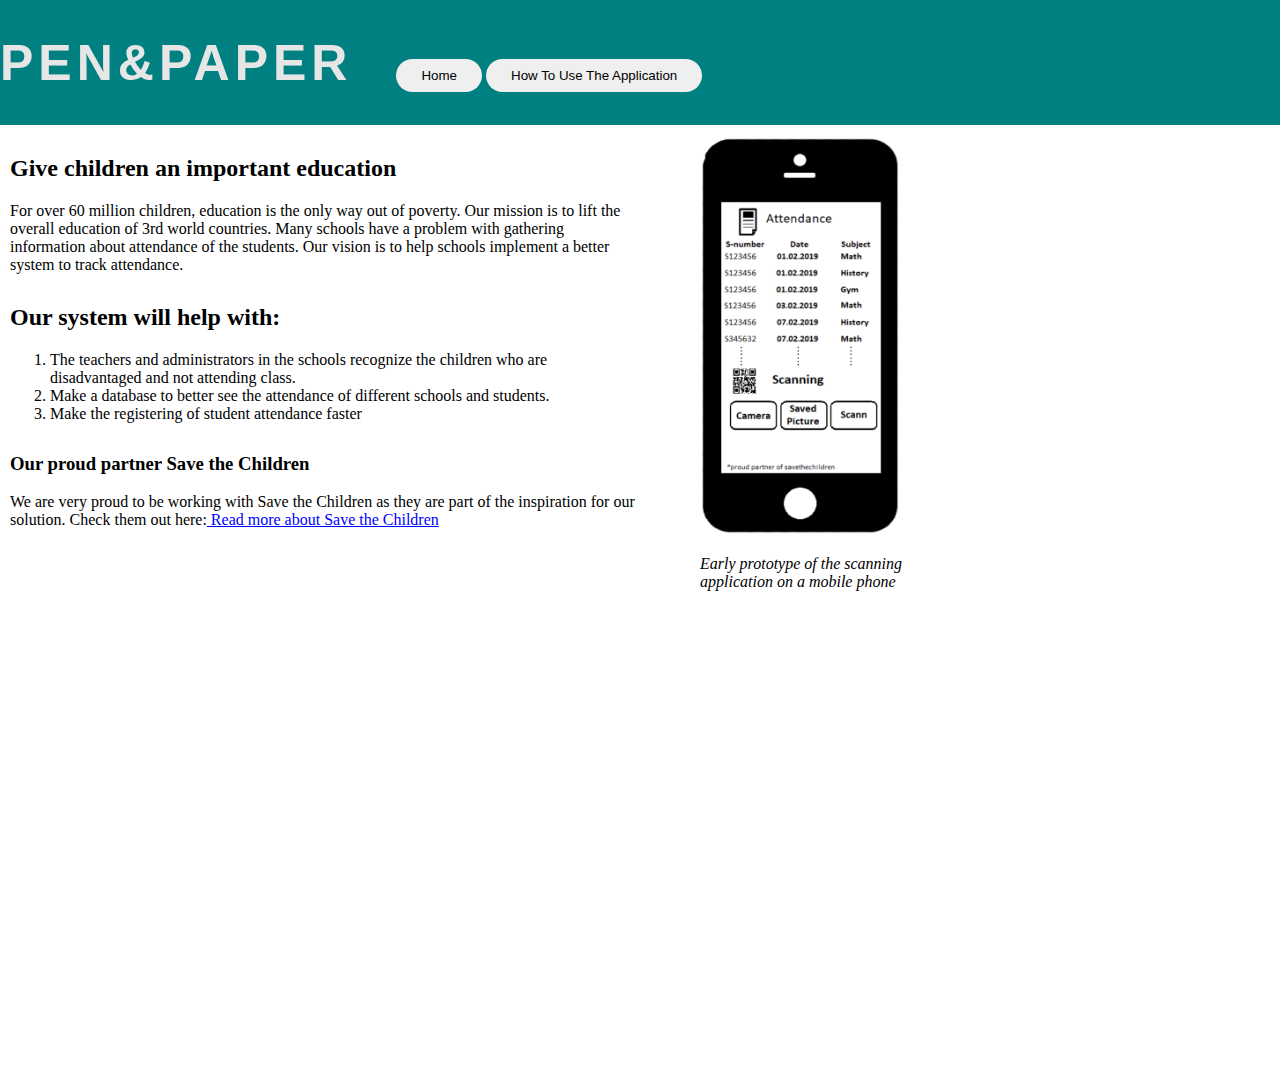
<file: index.html>
<!DOCTYPE html>
<html lang="en">
<head>
    <meta charset="UTF-8">
    <title>Home Page</title>
    <link rel="stylesheet" href="stylesheet.css">
    <link rel="stylesheet" href="nav-bar2.css">
</head>

<body style="margin: 0">

<nav class="naturalA">
    <div class="logo">
        <h1>
            <a href="index.html">
                Pen&Paper
            </a>
        </h1>
    </div>
    <div style="display: inline-block">
        <ul>
            <a href="index.html">
                <button>Home</button>
            </a>
            <a href="useCases.html">
                <button>How To Use The Application</button>
            </a>
        </ul>
    </div>
</nav>

<div class="grid-container">

    <div>
        <h2> Give children an important education </h2>
        <p>
            For over 60 million children, education is the only way out of poverty.
            Our mission is to lift the overall education of 3rd world countries.
            Many schools have a problem with gathering information about attendance of the students.
            Our vision is to help schools implement a better system to track attendance.
        </p>

        <h2 class="headingSpace"> Our system will help with: </h2>
        <ol>
            <li>The teachers and administrators in the schools recognize
                the children who are disadvantaged and not attending class.
            </li>
            <li>Make a database to better see the attendance of different schools and students.</li>
            <li>Make the registering of student attendance faster</li>
        </ol>

        <h3 class="headingSpace">Our proud partner Save the Children</h3>
        <p> We are very proud to be working with Save the Children
            as they are part of the inspiration for our solution.
            Check them out here:<a class="hyperlinks" href="https://www.savethechildren.net/"> Read more about Save the
                Children </a>


        </p>
    </div>
    <div class="gridSpace">
        <img width="200px" height="400px" src="images/app.PNG"/>
        <p><i>Early prototype of the scanning <br/>
            application on a mobile phone</i></p>
    </div>


</div>

</body>
</html>
</file>
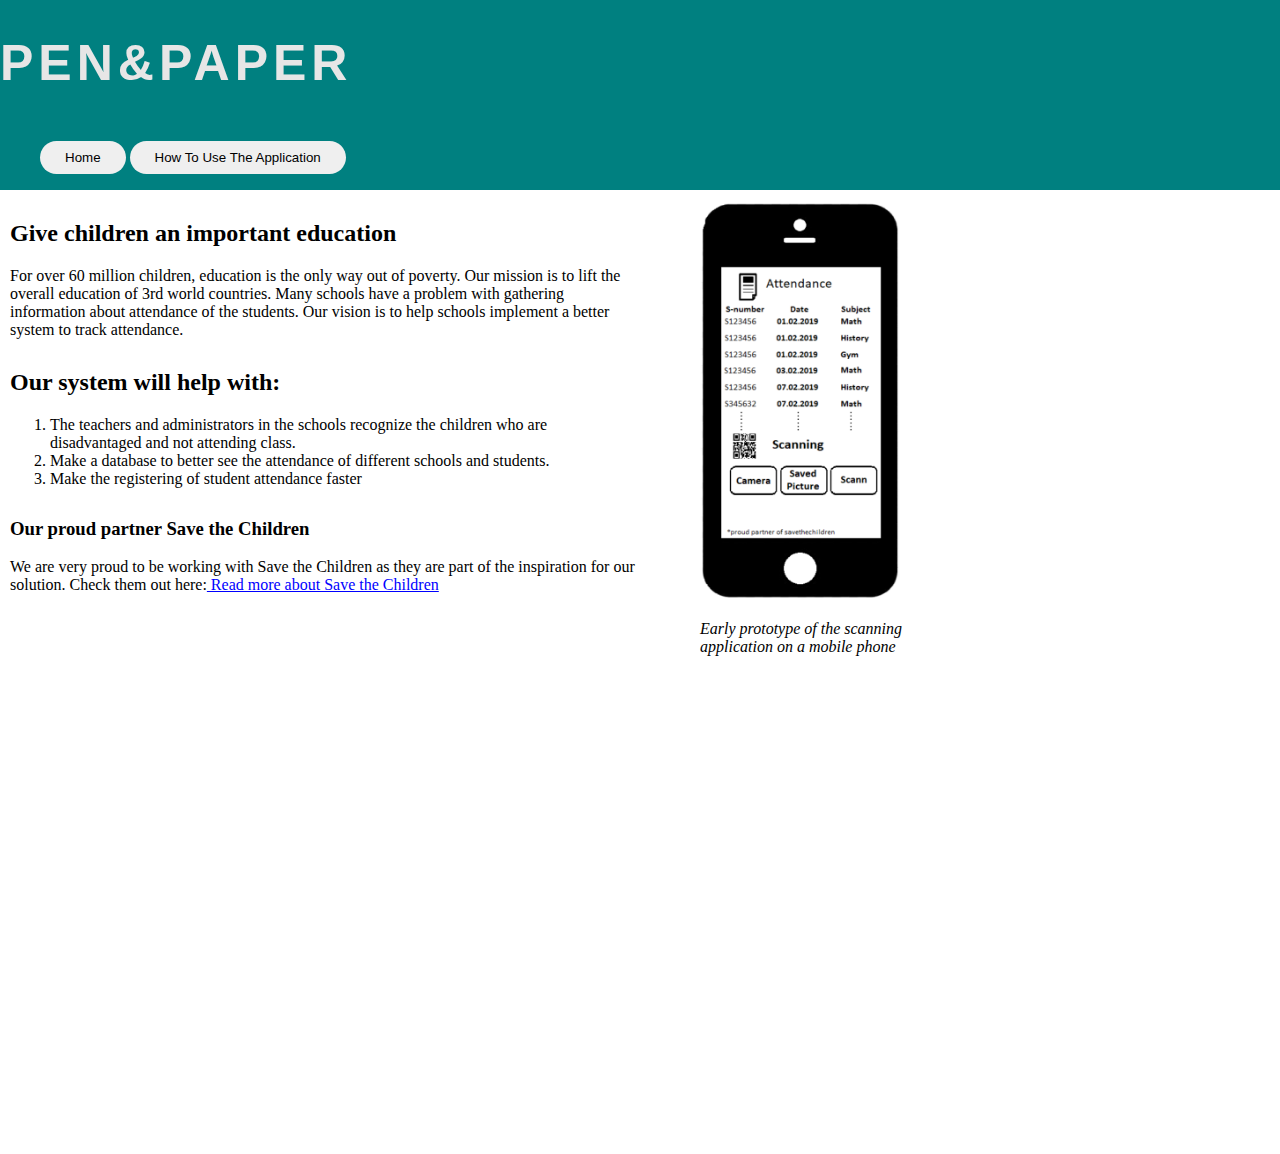
<file: homePage.html>
<!DOCTYPE html>
<html lang="en">
<head>
    <meta charset="UTF-8">
    <title>Home Page</title>
    <link rel="stylesheet" href="stylesheet.css">
    <link rel="stylesheet" href="nav-bar2.css">
</head>

<body style="margin: 0">

<nav class="naturalA">
        <div class="logo">
        <h1>
            <a href="homePage.html">
                Pen&Paper
            </a>
        </h1>
    </div>
    <ul>
        <a href="homePage.html"><button>Home</button></a>
        <a href="useCases.html"><button>How To Use The Application</button></a>
    </ul>
</nav>

<div class="grid-container">

    <div>
        <h2> Give children an important education </h2>
        <p>
        For over 60 million children, education is the only way out of poverty.
        Our mission is to lift the overall education of 3rd world countries.
        Many schools have a problem with gathering information about attendance of the students.
        Our vision is to help schools implement a better system to track attendance.
        </p>

        <h2 class="headingSpace"> Our system will help with: </h2>
        <ol>
            <li>The teachers and administrators in the schools recognize
                the children who are disadvantaged and not attending class.</li>
            <li>Make a database to better see the attendance of different schools and students.</li>
            <li>Make the registering of student attendance faster</li>
        </ol>

        <h3 class="headingSpace">Our proud partner Save the Children</h3>
        <p> We are very proud to be working with Save the Children
            as they are part of the inspiration for our solution.
            Check them out here:<a class="hyperlinks" href="Redd barna https://www.savethechildren.net/"> Read more about Save the Children </a>


        </p>
    </div>
    <div class="gridSpace">
        <img width="200px" height="400px" src="images/app.PNG"/>
        <p><i>Early prototype of the scanning <br />
            application on a mobile phone</i> </p>
    </div>



</div>

</body>
</html>
</file>
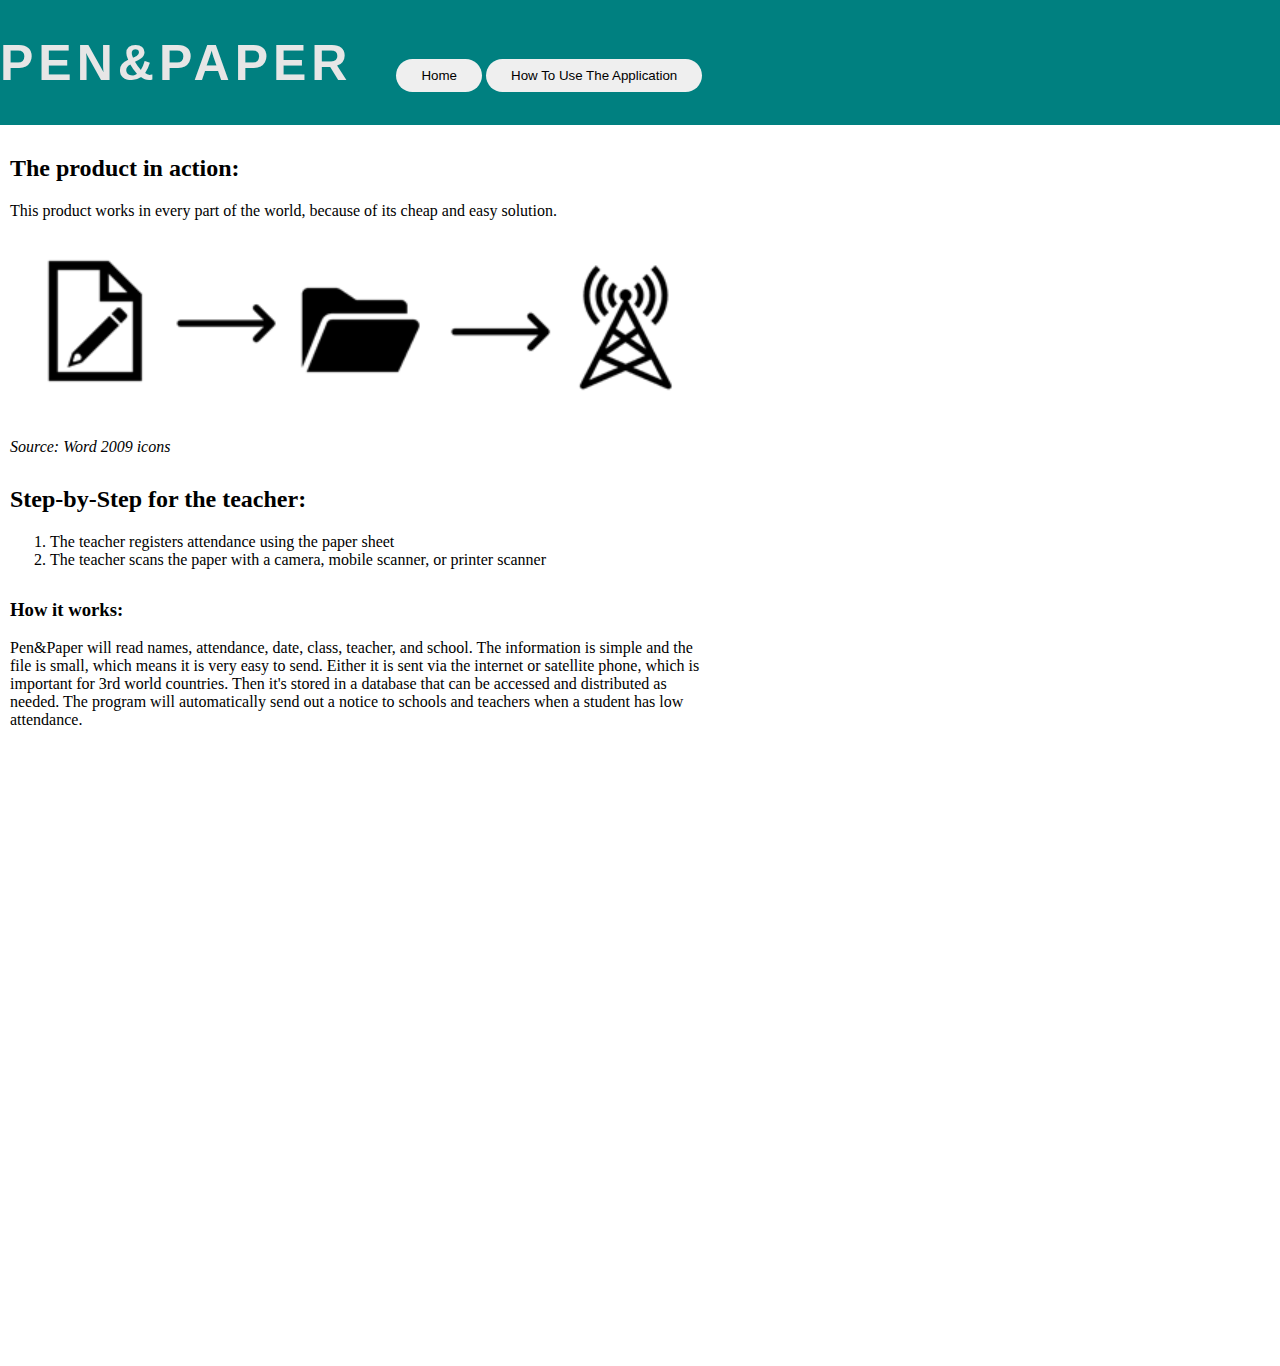
<file: useCases.html>
<!DOCTYPE html>
<html lang="en">
<head>
    <meta charset="UTF-8">
    <title>Home Page</title>
    <link rel="stylesheet" href="stylesheet.css">
    <link rel="stylesheet" href="nav-bar2.css">
</head>

<body style="margin: 0">

<nav>
    <div class="logo">
        <h1>
            <a href="index.html">
                Pen&Paper
            </a>
        </h1>
    </div>
    <div style="display: inline-block">
    <ul>
        <a href="index.html"><button>Home</button></a>
        <a href="useCases.html"><button>How To Use The Application</button></a>
    </ul>
    </div>
</nav>

<div class="grid-container">

    <div>
        <h2> The product in action:</h2>
        <p>
            This product works in every part of the world, because of its cheap and easy solution.
        </p>
        <img src="images/process.PNG"/>
        <p><i>Source: Word 2009 icons</i> </p>

        <h2 class="headingSpace"> Step-by-Step for the teacher:</h2>
        <ol>
            <li>The teacher registers attendance using the paper sheet</li>
            <li>The teacher scans the paper with a camera, mobile scanner, or printer scanner</li>
        </ol>

        <h3 class="headingSpace">How it works:</h3>
        <p> Pen&Paper will read names, attendance, date, class, teacher, and school.
            The information is simple and the file is small, which means it is very easy to send.
            Either it is sent via the internet or satellite phone, which is important for 3rd world countries.
            Then it's stored in a database that can be accessed and distributed as needed.
            The program will automatically send out a notice to schools and teachers when a student has low attendance.
        </p>
    </div>
    <div class="gridSpace"></div>



</div>

</body>
</html>
</file>
<file: stylesheet.css>
.grid-container{
    margin:0px auto;
    display: grid;
    grid-template-columns: repeat(2, 1fr);
    grid-template-rows: repeat(2, 1fr);
    padding: 10px;
}

.headingSpace{
    margin-top: 30px;
}

.gridSpace{
    margin-left: 60px;
}
</file>
<file: nav-bar2.css>
nav{
    display: inline-block;
    justify-content: space-around;
    align-items: center;
    min-height: 8vh;
    background-color: teal;
    width: 100%;
}

.logo{
    display: inline-block;
    color: rgb(231, 230, 230);
    text-transform: uppercase;
    letter-spacing: 5px;
    font: icon;
    font-size: 25px;
    cursor: default;
}

.nav-links{
    display: inline-block;
    justify-content: space-around;
    width: 30%;
}

button{
    padding: 9px 25px;
    border: none;
    border-radius: 50px;
    cursor: pointer;
    transition: all 0.3s ease 0s;
}

button:hover{
    background-color:  rgb(1, 107, 107);
}

a{
    color: inherit;
    text-decoration: none;
}

.hyperlinks{
    color: blue;
    text-decoration: underline;
}
</file>
